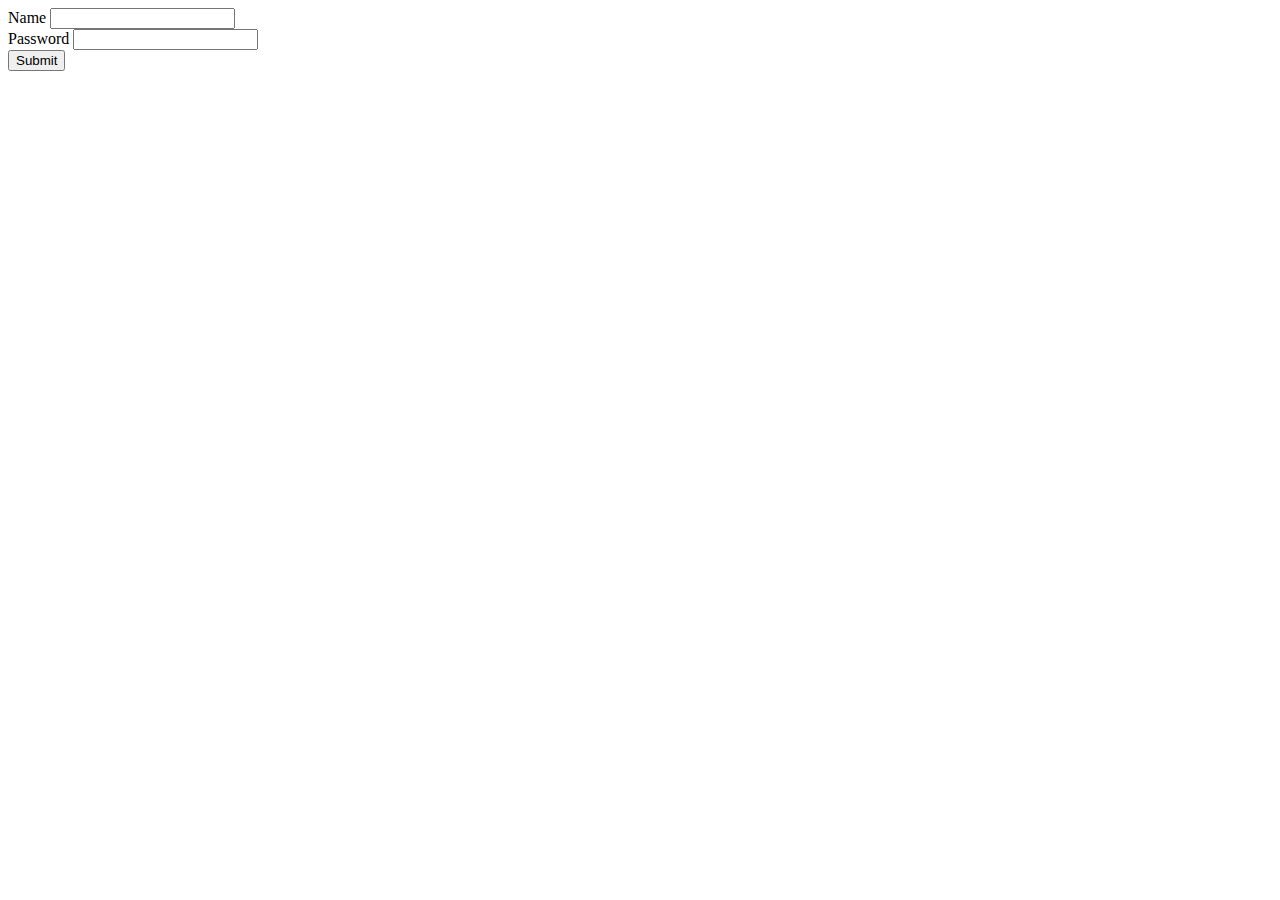
<file: js_form_validation/index.html>
<!DOCTYPE html>
<html lang="en">
<head>
    <meta charset="UTF-8">
    <meta name="viewport" content="width=device-width, initial-scale=1.0">
    <title>Form</title>
    <script defer src="script.js"></script>
</head>
<body>
    <div id="error"></div>
     <form id = "form" action="/" method="GET">
        <div>
            <label for="name">Name</label>
            <input type="text" id="name" name= "name" required>
        </div>
        <div>
            <label for="password">Password
            </label>
            <input type="password" id="password" name= "password">
        </div>
        <button type="submit">Submit</button>
     </form>
</body>
</html>
</file>
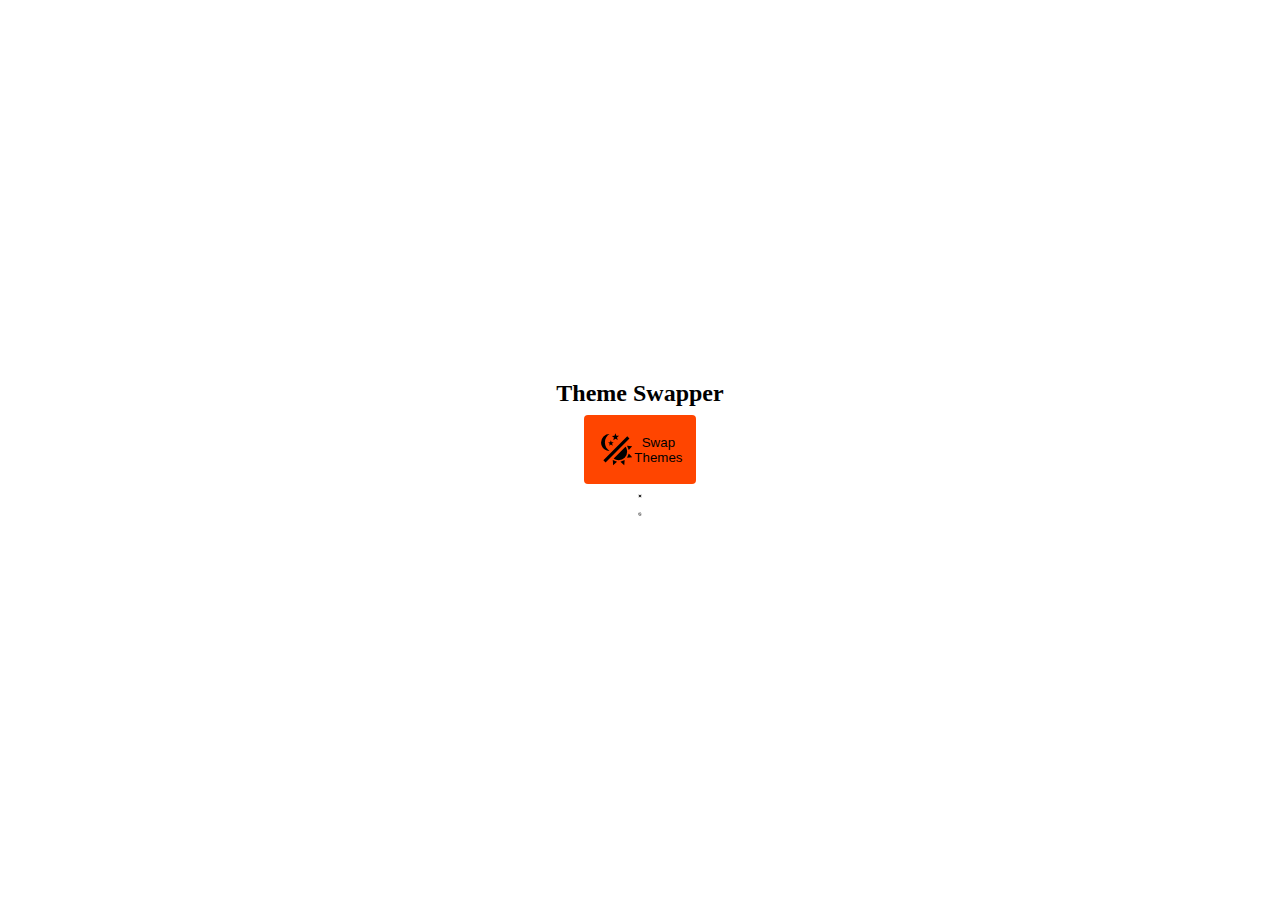
<file: light_dark_toggle/index.html>
<!DOCTYPE html>
<html lang="en">
<head>
    <meta charset="UTF-8">
    <meta name="viewport" content="width=device-width, initial-scale=1.0">
    <title>Document</title>
    <link rel="stylesheet" href="styles.css
    ">
</head>
<body >
    <h2 class="title">Theme Swapper</h2>
    <button class="theme-toggle-button">   
         <svg class="icon" xmlns="http://www.w3.org/2000/svg" viewBox="0 0 24 24"><title>theme-light-dark</title><path d="M7.5,2C5.71,3.15 4.5,5.18 4.5,7.5C4.5,9.82 5.71,11.85 7.53,13C4.46,13 2,10.54 2,7.5A5.5,5.5 0 0,1 7.5,2M19.07,3.5L20.5,4.93L4.93,20.5L3.5,19.07L19.07,3.5M12.89,5.93L11.41,5L9.97,6L10.39,4.3L9,3.24L10.75,3.12L11.33,1.47L12,3.1L13.73,3.13L12.38,4.26L12.89,5.93M9.59,9.54L8.43,8.81L7.31,9.59L7.65,8.27L6.56,7.44L7.92,7.35L8.37,6.06L8.88,7.33L10.24,7.36L9.19,8.23L9.59,9.54M19,13.5A5.5,5.5 0 0,1 13.5,19C12.28,19 11.15,18.6 10.24,17.93L17.93,10.24C18.6,11.15 19,12.28 19,13.5M14.6,20.08L17.37,18.93L17.13,22.28L14.6,20.08M18.93,17.38L20.08,14.61L22.28,17.15L18.93,17.38M20.08,12.42L18.94,9.64L22.28,9.88L20.08,12.42M9.63,18.93L12.4,20.08L9.87,22.27L9.63,18.93Z" /></svg>
        <p>Swap Themes</p>
    </button>
    
    <div class="sun-moon-container">
        <!-- sun -->
    <svg class="sun" xmlns="http://www.w3.org/2000/svg" viewBox="0 0 24 24"><title>white-balance-sunny</title><path d="M3.55 19.09L4.96 20.5L6.76 18.71L5.34 17.29M12 6C8.69 6 6 8.69 6 12S8.69 18 12 18 18 15.31 18 12C18 8.68 15.31 6 12 6M20 13H23V11H20M17.24 18.71L19.04 20.5L20.45 19.09L18.66 17.29M20.45 5L19.04 3.6L17.24 5.39L18.66 6.81M13 1H11V4H13M6.76 5.39L4.96 3.6L3.55 5L5.34 6.81L6.76 5.39M1 13H4V11H1M13 20H11V23H13" /></svg>
        <!-- moon -->
    <svg class="moon" xmlns="http://www.w3.org/2000/svg" viewBox="0 0 24 24"><title>weather-night</title><path d="M17.75,4.09L15.22,6.03L16.13,9.09L13.5,7.28L10.87,9.09L11.78,6.03L9.25,4.09L12.44,4L13.5,1L14.56,4L17.75,4.09M21.25,11L19.61,12.25L20.2,14.23L18.5,13.06L16.8,14.23L17.39,12.25L15.75,11L17.81,10.95L18.5,9L19.19,10.95L21.25,11M18.97,15.95C19.8,15.87 20.69,17.05 20.16,17.8C19.84,18.25 19.5,18.67 19.08,19.07C15.17,23 8.84,23 4.94,19.07C1.03,15.17 1.03,8.83 4.94,4.93C5.34,4.53 5.76,4.17 6.21,3.85C6.96,3.32 8.14,4.21 8.06,5.04C7.79,7.9 8.75,10.87 10.95,13.06C13.14,15.26 16.1,16.22 18.97,15.95M17.33,17.97C14.5,17.81 11.7,16.64 9.53,14.5C7.36,12.31 6.2,9.5 6.04,6.68C3.23,9.82 3.34,14.64 6.35,17.66C9.37,20.67 14.19,20.78 17.33,17.97Z" /></svg>
    
    
    </div>
</body>
</html>
</file>
<file: light_dark_toggle/styles.css>
body{
    --accent-color: orangered;
    --background-color : white;
    --text-color : black;
    --button-text-color : var(--background-color)
    --transition-delay: 1s;


    display: flex;
    justify-content: center;
    flex-direction: column;
    align-items: center;
    height: 100vh;
    margin: 0;

    background-color: var(--background-color);
    color: var(--text-color);
}

body.dark {
    --accent-color : #D0D066;
    --background-color : #333;
    --text-color : white;
}

.title{
    margin: 0;
    margin-bottom: 0.5rem;
}

.theme-toggle-button {
    background-color: var(--accent-color);
    display: flex;
    /* width: 100px; */
    justify-content: center;
    align-items: center;
    cursor: pointer;
    padding: .5em 1em;
    border-radius: 0.3em;
    border: none;
    outline: none;
    color: var(--button-text-color);
}

.theme-toggle-button :hover, .theme-toggle-button:focus{
    transform: scale(1.1);
}
</file>
